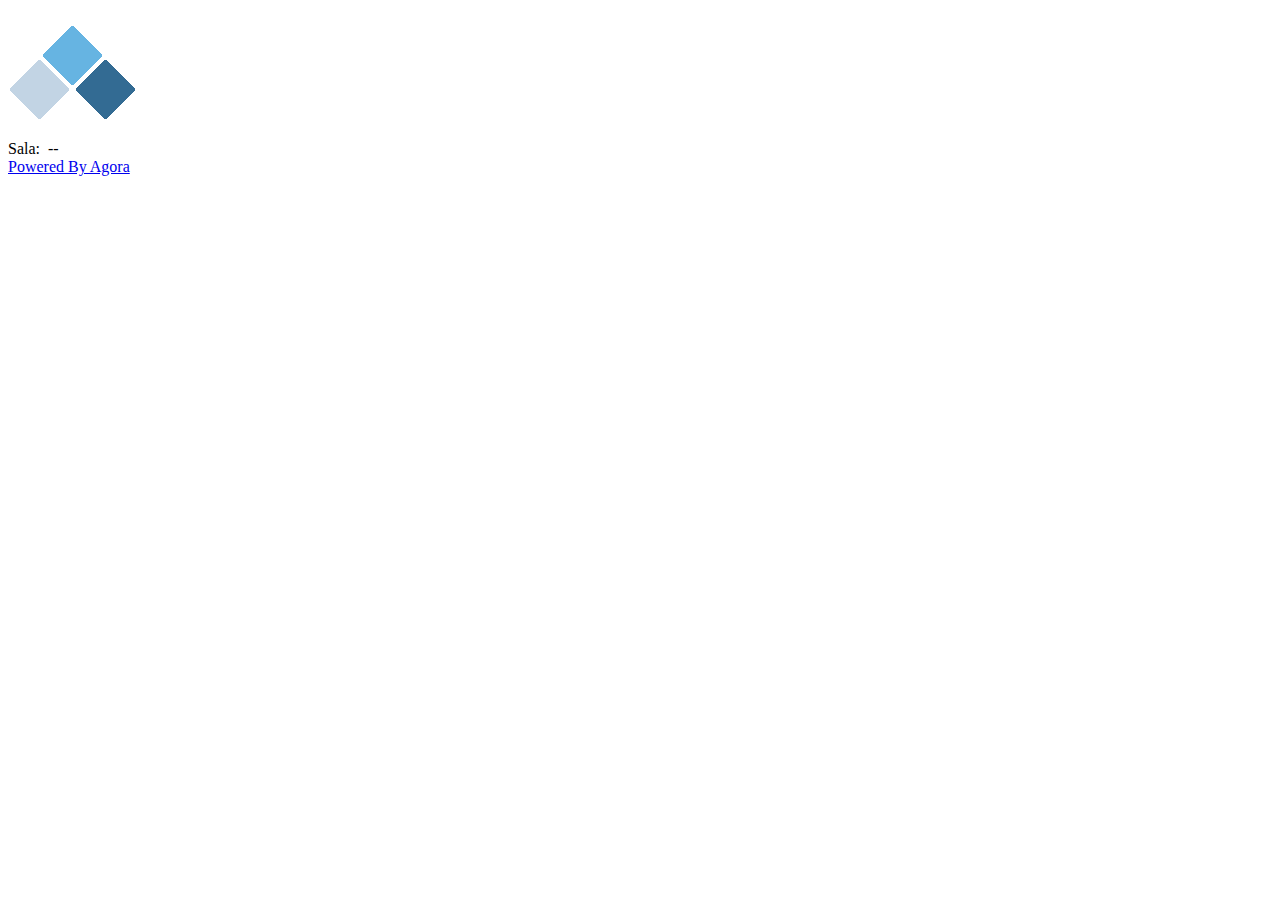
<file: Group-Video/OpenVideoCall-Web/src/pages/meeting/meeting.html>
<!DOCTYPE html>
<html lang="en">

<head>
  <meta charset="utf-8">
  <meta http-equiv="cache-control" content="max-age=0">
  <meta name="viewport" content="width=device-width,initial-scale=1.0">
  <link rel="shortcut icon" href="assets/favicon.ico">
  <title>AgoraWeb</title>
</head>

<body>
  <div class="wrapper" id="page-meeting">
    <div class="ag-header">
      <div class="ag-header-lead">
        <img class="ag-header-logo" src="../../assets/images/mllogo128.png" alt="">
        <span></span>
      </div>
      <div class="ag-header-msg">
        Sala:&nbsp;
        <span id="room-name">--</span>
      </div>
    </div>
    <div class="ag-main">
      <div class="ag-container" id="ag-canvas">

        <!-- btn group -->
        <div class="ag-btn-group">
          <span class="ag-btn exitBtn" title="Salir">
            <i class="ag-icon icon-call-ends"></i>
          </span>
          <span class="ag-btn videoControlBtn" title="Habilitar/Deshabilitar Video">
            <i class="ag-icon icon-camera"></i>
            <i class="ag-icon icon-camera-off"></i>
          </span>
          <span class="ag-btn audioControlBtn" title="Habilitar/Deshabilitar Audio">
            <i class="ag-icon icon-mic"></i>
            <i class="ag-icon icon-mic-off"></i>
          </span>
          <span class="ag-btn shareScreenBtn" title="Compartir pantalla">
            <i class="ag-icon icon-screen-share"></i>
          </span>
          <span class="ag-btn displayModeBtn" title="Cambiar modo de visualización">
            <i class="ag-icon icon-switch-layout"></i>
          </span>
          <!-- <span class="ag-btn ctrlBtn" title="Control">
            <i class="ag-icon icon-ctrl"></i>
          </span> -->
          <!-- <span class="ag-btn disableRemoteBtn" title="Hide/Show Remote Stream">
            <i class="ag-icon icon-visible"></i>
            <i class="ag-icon icon-invisible"></i>
          </span> -->
          <!-- <span class="ag-btn inviteBtn"></span>
            <span class="ag-btn shareBtn"></span> -->
        </div>
      </div>

    </div>
    <div class="ag-footer">
      <a class="ag-href" target="_blank" href="https://www.agora.io">
        <span>Powered By Agora</span>
      </a>
    </div>

    <!-- modal/messages/notifications -->
  </div>
  <!-- inject -->
</body>

</html>
</file>
